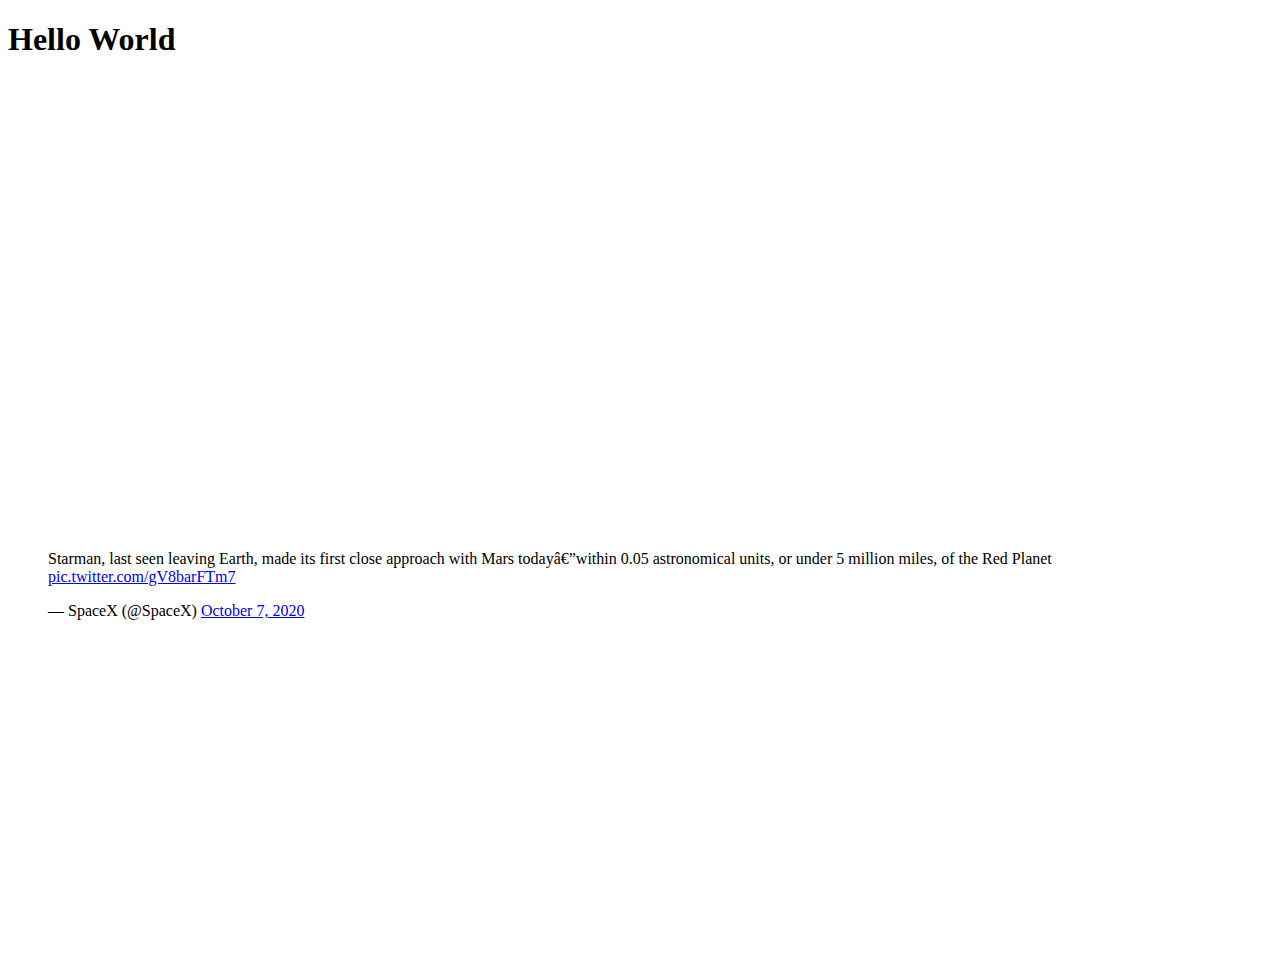
<file: index.html>
<!DOCTYPE html>
<html>
    <head>
        <title>Hello World</title>
    </head>
    <body>
        <h1>Hello World</h1>

        <iframe width="560" height="315" src="https://www.youtube.com/embed/hAsZCTL__lo" frameborder="0" allow="accelerometer; autoplay; clipboard-write; encrypted-media; gyroscope; picture-in-picture" allowfullscreen>
        </iframe>

        <iframe src="https://www.google.com/maps/embed?pb=!1m18!1m12!1m3!1d25878.559187397794!2d-122.82546168920672!3d47.017690904663795!2m3!1f0!2f0!3f0!3m2!1i1024!2i768!4f13.1!3m3!1m2!1s0x0%3A0xb8e5dbf53ccdc5c4!2sMcDonald&#39;s!5e0!3m2!1sen!2sus!4v1602195877307!5m2!1sen!2sus" width="600" height="450" frameborder="0" style="border:0;" allowfullscreen="" aria-hidden="false" tabindex="0">
        </iframe>

        <blockquote class="twitter-tweet"><p lang="en" dir="ltr">Starman, last seen leaving Earth, made its first close approach with Mars today—within 0.05 astronomical units, or under 5 million miles, of the Red Planet <a href="https://t.co/gV8barFTm7">pic.twitter.com/gV8barFTm7</a></p>&mdash; SpaceX (@SpaceX) <a href="https://twitter.com/SpaceX/status/1313974379999494144?ref_src=twsrc%5Etfw">October 7, 2020</a></blockquote> <script async src="https://platform.twitter.com/widgets.js" charset="utf-8">
        </script>

        <iframe width="560" height="315" src="https://www.youtube.com/embed/yXCsrZhDgY8?start=180" frameborder="0" allow="accelerometer; autoplay; clipboard-write; encrypted-media; gyroscope; picture-in-picture" allowfullscreen>
        </iframe>
    </body>
</html>
</file>
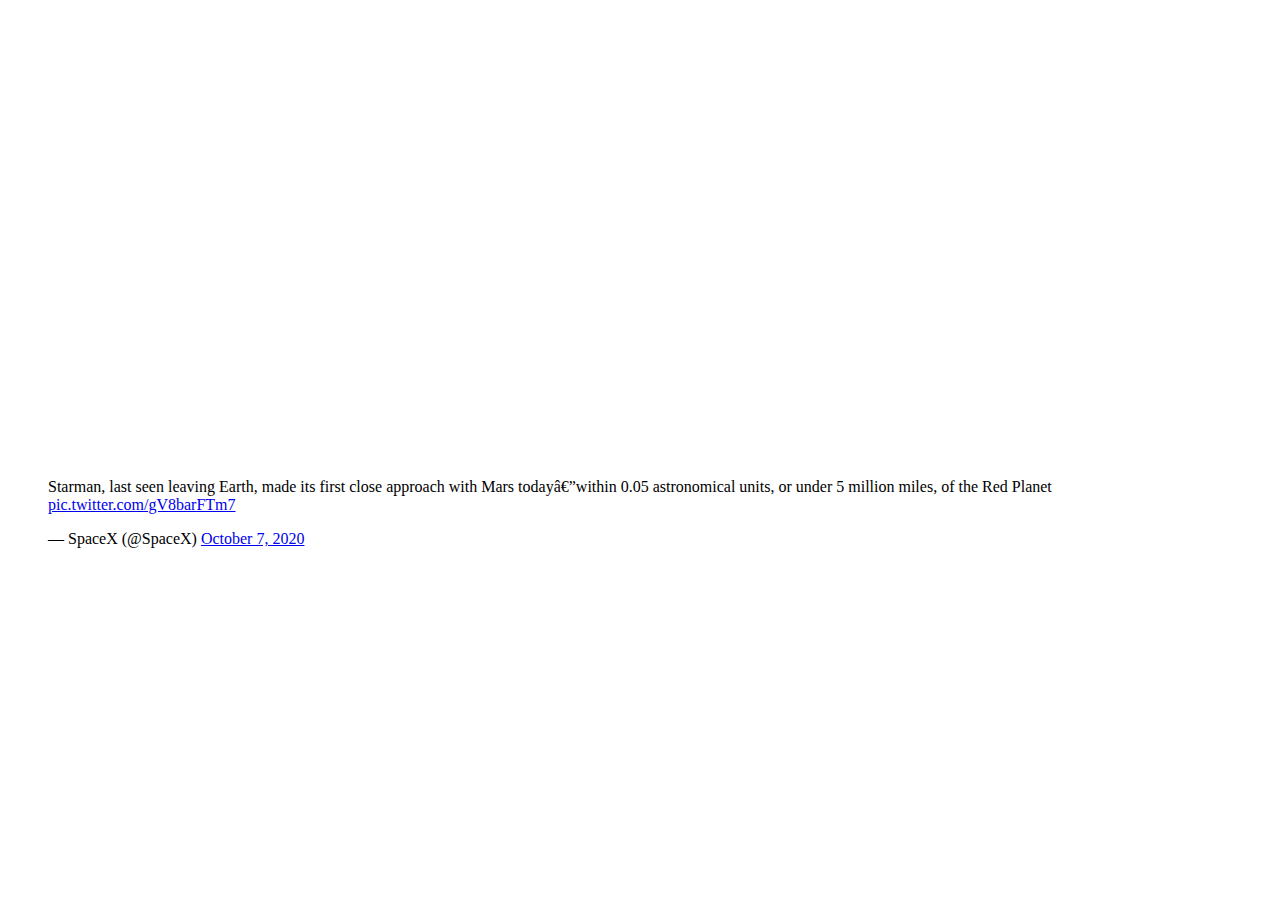
<file: embeddingOriginalWork.html>
<!DOCTYPE html>
<html>
    </head>
    <body>

        <iframe width="560" height="315" src="https://www.youtube.com/embed/hAsZCTL__lo" frameborder="0" allow="accelerometer; autoplay; clipboard-write; encrypted-media; gyroscope; picture-in-picture" allowfullscreen>
        </iframe>

        <iframe src="https://www.google.com/maps/embed?pb=!1m18!1m12!1m3!1d25878.559187397794!2d-122.82546168920672!3d47.017690904663795!2m3!1f0!2f0!3f0!3m2!1i1024!2i768!4f13.1!3m3!1m2!1s0x0%3A0xb8e5dbf53ccdc5c4!2sMcDonald&#39;s!5e0!3m2!1sen!2sus!4v1602195877307!5m2!1sen!2sus" width="600" height="450" frameborder="0" style="border:0;" allowfullscreen="" aria-hidden="false" tabindex="0">
        </iframe>

        <blockquote class="twitter-tweet"><p lang="en" dir="ltr">Starman, last seen leaving Earth, made its first close approach with Mars today—within 0.05 astronomical units, or under 5 million miles, of the Red Planet <a href="https://t.co/gV8barFTm7">pic.twitter.com/gV8barFTm7</a></p>&mdash; SpaceX (@SpaceX) <a href="https://twitter.com/SpaceX/status/1313974379999494144?ref_src=twsrc%5Etfw">October 7, 2020</a></blockquote> <script async src="https://platform.twitter.com/widgets.js" charset="utf-8">
        </script>

        <iframe width="560" height="315" src="https://www.youtube.com/embed/yXCsrZhDgY8?start=180" frameborder="0" allow="accelerometer; autoplay; clipboard-write; encrypted-media; gyroscope; picture-in-picture" allowfullscreen>
        </iframe>
    </body>
</html>
</file>
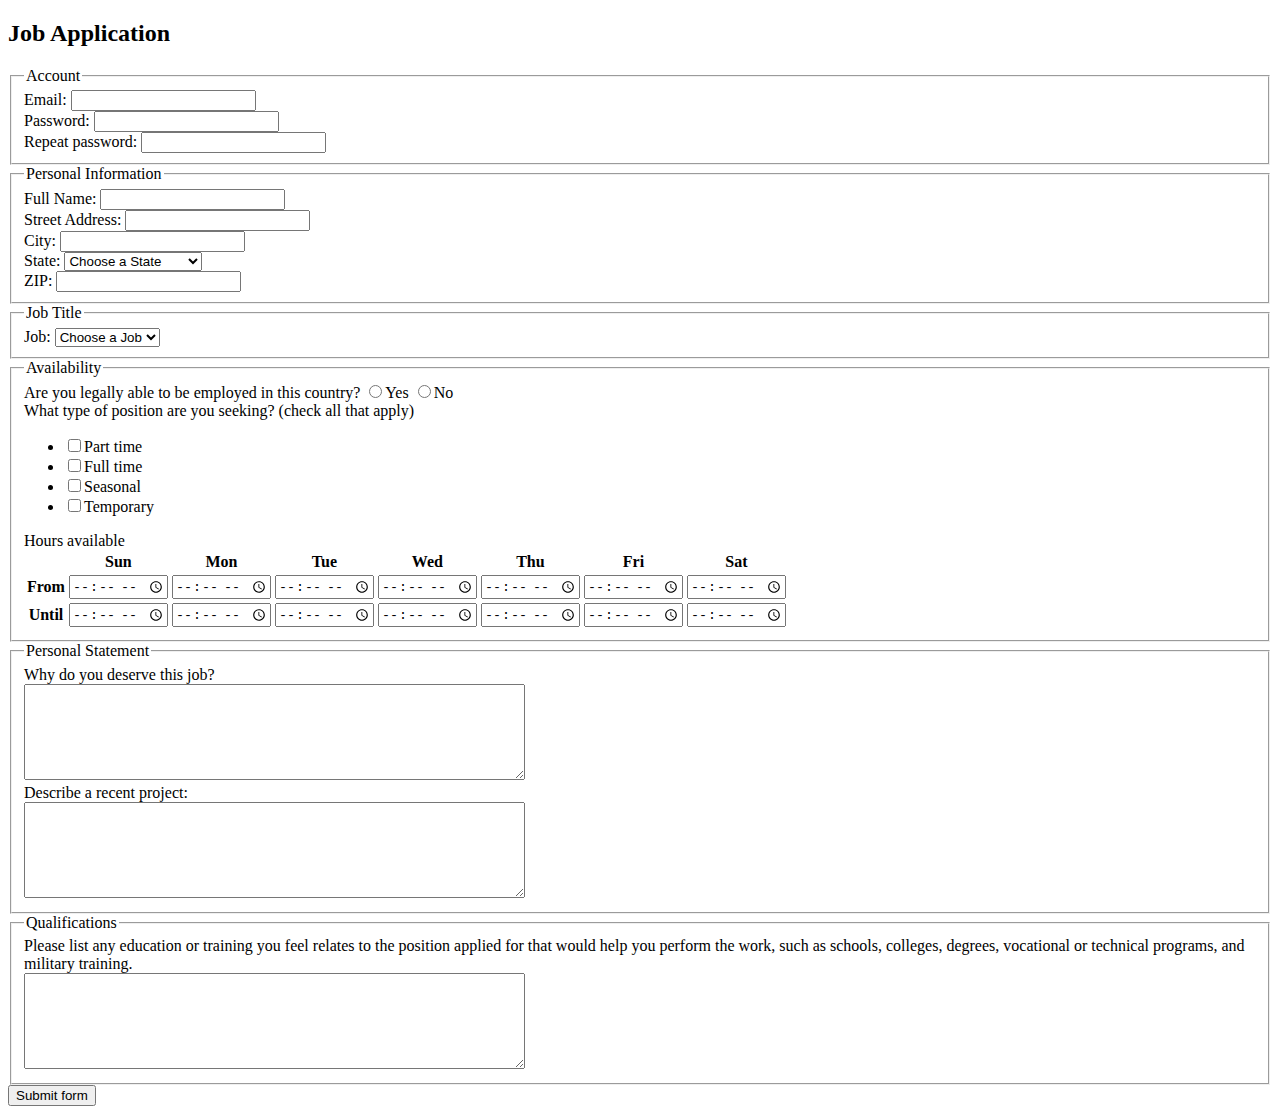
<file: jobApplicationForm.html>
<!DOCTYPE html>
<html>
<head>
	<meta charset="utf-8">
	<title>Job Application</title>
</head>
<body>

<h2>Job Application</h2>

<form action="http://gclass.alexburner.com/formtest.php" method="post">

	<fieldset>
		<legend>Account</legend>
		<div class="field">
			<label>Email:</label> 
			<input type="text" name="email">
		</div>
		<div class="field">
			<label>Password:</label> 
			<input type="password" name="password">
		</div>
		<div class="field">
			<label>Repeat password:</label> 
			<input type="password" name="password_r">
		</div>
	</fieldset>

	<fieldset>
		<legend>Personal Information</legend>
		<div class="field">
			<label>Full Name:</label> 
			<input type="text" name="name">
		</div>
		<div class="field">
			<label>Street Address:</label> 
			<input type="text" name="street">
		</div>
		<div class="field">
			<label>City:</label> 
			<input type="text" name="city">
		</div>
		<div class="field">
			<label>State:</label> 
			<select name="state">
				<option value="" selected="true">Choose a State</option>
				<option value="AL">Alabama</option>
				<option value="AK">Alaska</option>
				<option value="AZ">Arizona</option>
				<option value="AR">Arkansas</option>
				<option value="CA">California</option>
				<option value="CO">Colorado</option>
				<option value="CT">Connecticut</option>
				<option value="DE">Delaware</option>
				<option value="DC">District of Columbia</option>
				<option value="FL">Florida</option>
				<option value="GA">Georgia</option>
				<option value="HI">Hawaii</option>
				<option value="ID">Idaho</option>
				<option value="IL">Illinois</option>
				<option value="IN">Indiana</option>
				<option value="IA">Iowa</option>
				<option value="KS">Kansas</option>
				<option value="KY">Kentucky</option>
				<option value="LA">Louisiana</option>
				<option value="ME">Maine</option>
				<option value="MD">Maryland</option>
				<option value="MA">Massachusetts</option>
				<option value="MI">Michigan</option>
				<option value="MN">Minnesota</option>
				<option value="MS">Mississippi</option>
				<option value="MO">Missouri</option>
				<option value="MT">Montana</option>
				<option value="NE">Nebraska</option>
				<option value="NV">Nevada</option>
				<option value="NH">New Hampshire</option>
				<option value="NJ">New Jersey</option>
				<option value="NM">New Mexico</option>
				<option value="NY">New York</option>
				<option value="NC">North Carolina</option>
				<option value="ND">North Dakota</option>
				<option value="OH">Ohio</option>
				<option value="OK">Oklahoma</option>
				<option value="OR">Oregon</option>
				<option value="PA">Pennsylvania</option>
				<option value="RI">Rhode Island</option>
				<option value="SC">South Carolina</option>
				<option value="SD">South Dakota</option>
				<option value="TN">Tennessee</option>
				<option value="TX">Texas</option>
				<option value="UT">Utah</option>
				<option value="VT">Vermont</option>
				<option value="VA">Virginia</option>
				<option value="WA">Washington</option>
				<option value="WV">West Virginia</option>
				<option value="WI">Wisconsin</option>
				<option value="WY">Wyoming</option>
            </select>
		</div>
		<div class="field">
			<label>ZIP:</label> 
            <input type="text" name="zip">		
        </div>
    </fieldset>
    
    <fieldset>
        <legend>Job Title</legend>
        <div class="field">
			<label>Job:</label> 
			<select name="job">
                <option value="" selected="true">Choose a Job</option>
                <option value="Jan">Janitor</option>
                <option value="Man">Manager</option>
                <option value="Cook">Cooker</option> 
            </select>   
        </div>
    </fieldset>

	<fieldset>
		<legend>Availability</legend>
		<div class="field">
			<label>Are you legally able to be employed in this country?</label> 
			<input type="radio" name="legal" value="yes">Yes
			<input type="radio" name="legal" value="no">No
		</div>
		<div class="field">
			<label>What type of position are you seeking? (check all that apply)</label>
			<ul>
				<li><input type="checkbox" name="position_pt" value="parttime">Part time</li>
				<li><input type="checkbox" name="position_ft" value="fulltime">Full time</li>
				<li><input type="checkbox" name="position_sl" value="seasonal">Seasonal</li>
				<li><input type="checkbox" name="position_tp" value="temporary">Temporary</li>
			</ul>
		</div>
		<div class="field">
			<label>Hours available</label>
			<table>
				<tr>
					<td></td>
					<th>Sun</th>
					<th>Mon</th>
					<th>Tue</th>
					<th>Wed</th>
					<th>Thu</th>
					<th>Fri</th>
					<th>Sat</th>
				</tr>
				<tr>
					<th>From</th>
					<td><input type="time" size="5" name="su_from"></td>
					<td><input type="time" size="5" name="mo_from"></td>
					<td><input type="time" size="5" name="tu_from"></td>
					<td><input type="time" size="5" name="we_from"></td>
					<td><input type="time" size="5" name="th_from"></td>
					<td><input type="time" size="5" name="fr_from"></td>
					<td><input type="time" size="5" name="sa_from"></td>
				</tr>
				<tr>
					<th>Until</th>
					<td><input type="time" size="5" name="su_until"></td>
					<td><input type="time" size="5" name="mo_until"></td>
					<td><input type="time" size="5" name="tu_until"></td>
					<td><input type="time" size="5" name="we_until"></td>
					<td><input type="time" size="5" name="th_until"></td>
					<td><input type="time" size="5" name="fr_until"></td>
					<td><input type="time" size="5" name="sa_until"></td>
				</tr>
			</table>
		</div>
	</fieldset>

	<fieldset>
		<legend>Personal Statement</legend>
		<div class="field">
			<label>Why do you deserve this job?</label><br>
			<textarea name="deserve" rows="6" cols="60"></textarea>
		</div>
		<div class="field">
			<label>Describe a recent project:</label><br>
			<textarea name="project" rows="6" cols="60"></textarea>
		</div>
	</fieldset>

    <fieldset> 
        <legend>Qualifications</legend>
        <div class="field">
            <label>Please list any education or training you feel relates
                to the position applied for that would help you perform the 
                work, such as schools, colleges, degrees, vocational or technical
                programs, and military training.</label><br>
            <textarea name="deserve" rows="6" cols="60"></textarea>
        </div>
	</fieldset>

    <input type="submit" value="Submit form">

</form>
</body>
</html>
</file>
